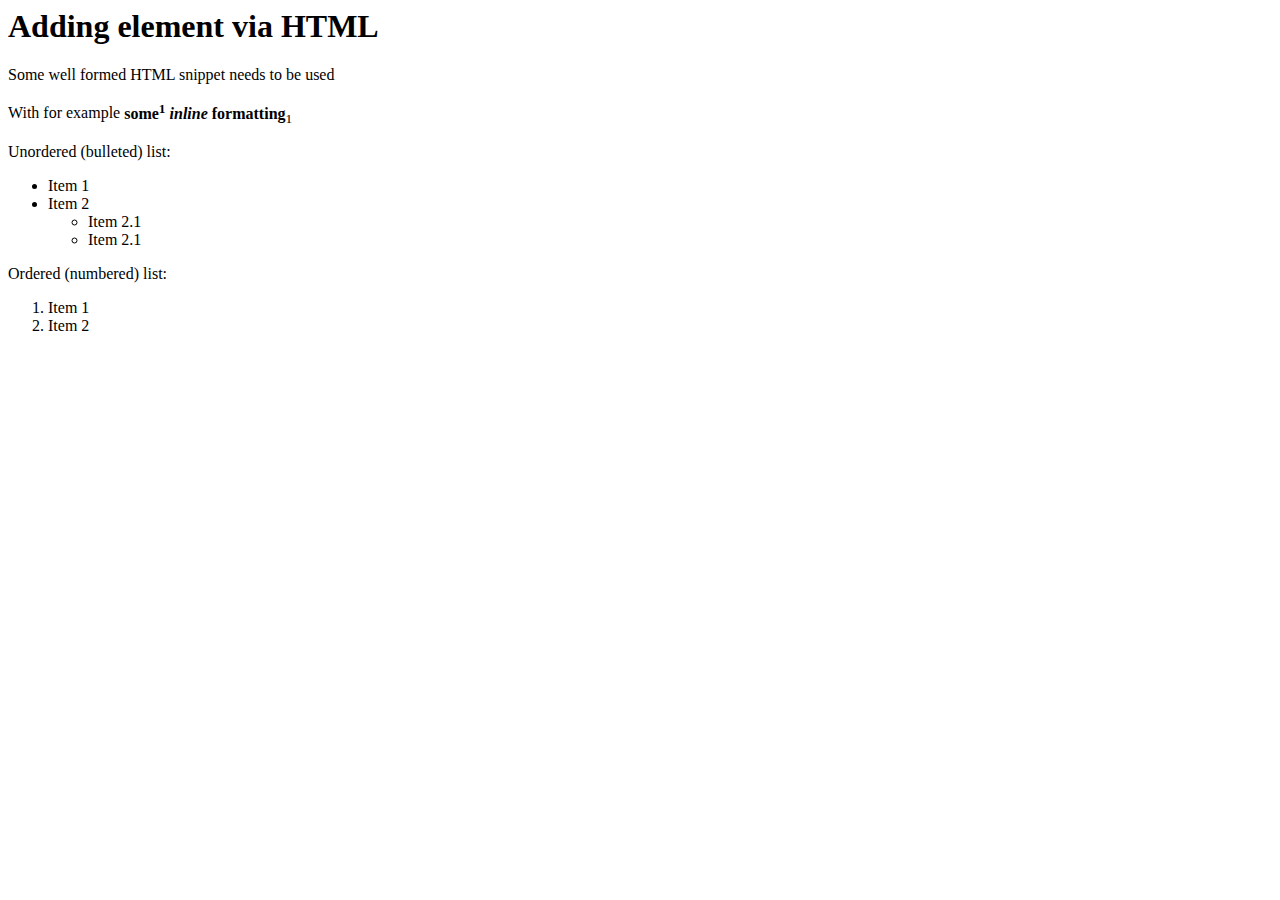
<file: scripts/invoicr/phpword/phpoffice/phpword/tests/PhpWord/_files/documents/reader.html>
<html>
<head>
<meta charset="UTF-8" />
<title>PHPWord</title>
</head>
<body>
<h1>Adding element via HTML</h1>
<p>Some well formed HTML snippet needs to be used</p>
<p>With for example <strong>some<sup>1</sup> <em>inline</em> formatting</strong><sub>1</sub></p>
<p>Unordered (bulleted) list:</p>
<ul><li>Item 1</li><li>Item 2</li><ul><li>Item 2.1</li><li>Item 2.1</li></ul></ul>
<p>Ordered (numbered) list:</p>
<ol><li>Item 1</li><li>Item 2</li></ol>
</body>
</html>
</file>
